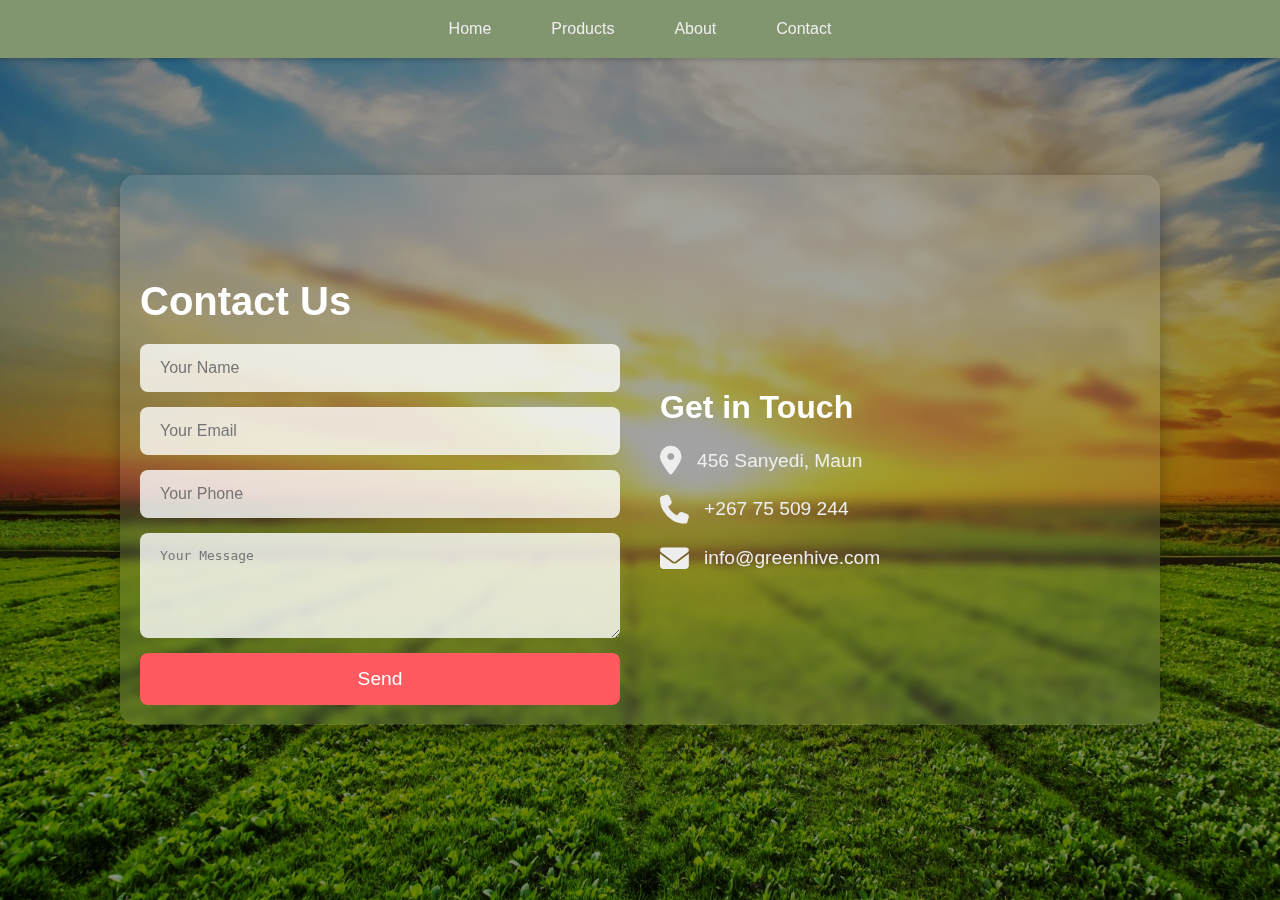
<file: contact.html>
<!DOCTYPE html>
<html lang="en">
<head>
<meta charset="UTF-8" />
<meta name="viewport" content="width=device-width, initial-scale=1.0" />
<title>Contact Us - Visual Focus</title>
<!-- Font Awesome for icons -->
<link rel="stylesheet" href="https://cdnjs.cloudflare.com/ajax/libs/font-awesome/6.4.0/css/all.min.css" />
<link rel="stylesheet" type="text/css" href="contact.css">
</head>
<body>
<nav class="navbar">
  <a href="index.html" class="nav-button">Home</a>
  <a href="products.html" class="nav-button">Products</a>
  <a href="About Page.html" class="nav-button">About</a>
  <a href="contact.html" class="nav-button">Contact</a>
</nav>

<div class="content-container">
  <!-- Contact Form -->
  <div class="form-section">
    <h2>Contact Us</h2>
    <form>
      <input type="text" placeholder="Your Name" required />
      <input type="email" placeholder="Your Email" required />
      <input type="tel" placeholder="Your Phone" required />
      <textarea rows="5" placeholder="Your Message" required></textarea>
      <button type="submit">Send</button>
    </form>
  </div>

  <!-- Contact Info -->
  <div class="info-section">
    <h3>Get in Touch</h3>
    <div class="info-item">
      <i class="fas fa-map-marker-alt"></i>
      <span>456 Sanyedi, Maun</span>
    </div>
    <div class="info-item">
      <i class="fas fa-phone"></i>
      <span>+267 75 509 244</span>
    </div>
    <div class="info-item">
      <i class="fas fa-envelope"></i>
      <span>info@greenhive.com</span>
    </div>
  </div>
</div>

</body>
</html>
</file>
<file: contact.css>
body {
    margin: 0;
    font-family: 'Helvetica Neue', Helvetica, Arial, sans-serif;
    height: 100vh;
    background: url('farm1.jpg') no-repeat center center/cover;
    display: flex;
    align-items: center;
    justify-content: center;
    position: relative;
  }

  /* Overlay for darkening background for contrast */
  body::before {
    content: "";
    position: absolute;
    top: 0; left: 0;
    width: 100%; height: 100%;
    background: rgba(0, 0, 0, 0.4);
    z-index: 0;
  }

  /* Container for content */
  .content-container {
    position: relative;
    z-index: 1;
    max-width: 1000px;
    width: 90%;
    display: flex;
    flex-direction: row;
    gap: 40px;
    padding: 20px;
    background-color: rgba(255,255,255,0.1);
    border-radius: 15px;
    box-shadow: 0 8px 20px rgba(0,0,0,0.3);
    backdrop-filter: blur(5px);
  }

  /* Left: Contact form with minimal style */
  .form-section {
    flex: 1;
    display: flex;
    flex-direction: column;
    justify-content: center;
  }

  .form-section h2 {
    color: #fff;
    font-size: 2.5em;
    margin-bottom: 20px;
  }

  form {
    display: flex;
    flex-direction: column;
  }

  input, textarea {
    padding: 15px 20px;
    margin-bottom: 15px;
    border: none;
    border-radius: 8px;
    font-size: 1em;
    outline: none;
    background-color: rgba(255,255,255,0.8);
    transition: background-color 0.3s, transform 0.2s;
  }

  input:focus, textarea:focus {
    background-color: #fff;
    transform: scale(1.02);
  }

  button {
    padding: 15px;
    border: none;
    border-radius: 8px;
    background-color: #ff5a5f;
    color: #fff;
    font-size: 1.2em;
    cursor: pointer;
    transition: background-color 0.3s, transform 0.2s;
  }

  button:hover {
    background-color: #e14b50;
    transform: scale(1.03);
  }

  /* Right: Contact info with icons */
  .info-section {
    flex: 1;
    display: flex;
    flex-direction: column;
    justify-content: center;
  }

  .info-section h3 {
    color: #fff;
    font-size: 2em;
    margin-bottom: 20px;
  }

  .info-item {
    display: flex;
    align-items: center;
    margin-bottom: 20px;
    font-size: 1.2em;
    color: #eee;
    transition: color 0.3s;
  }

  .info-item i {
    margin-right: 15px;
    font-size: 1.5em;
  }

  .info-item:hover {
    color: #fff;
  }

  /* Responsive adjustments */
  @media(max-width: 768px) {
    .content-container {
      flex-direction: column;
    }
  }
  .navbar {
  display: flex;
  background-color: #81956E;
  padding: 10px 20px;
  justify-content: center;
  position: fixed;
  top: 0;
  width: 100%;
  z-index: 100;
  box-shadow: 0 2px 5px rgba(0,0,0,0.2);
}
.nav-button {
  background-color: #81956E;
  color: #eee;
  border: none;
  padding: 10px 20px;
  margin: 0 10px;
  border-radius: 4px;
  cursor: pointer;
  font-size: 16px;
  transition: background-color 0.3s;
  text-decoration: none;
}
.nav-button:hover {
  background-color: beige;
}
.content-container {
  padding-top: 70px; /* Add space for fixed navbar */
}
</file>
